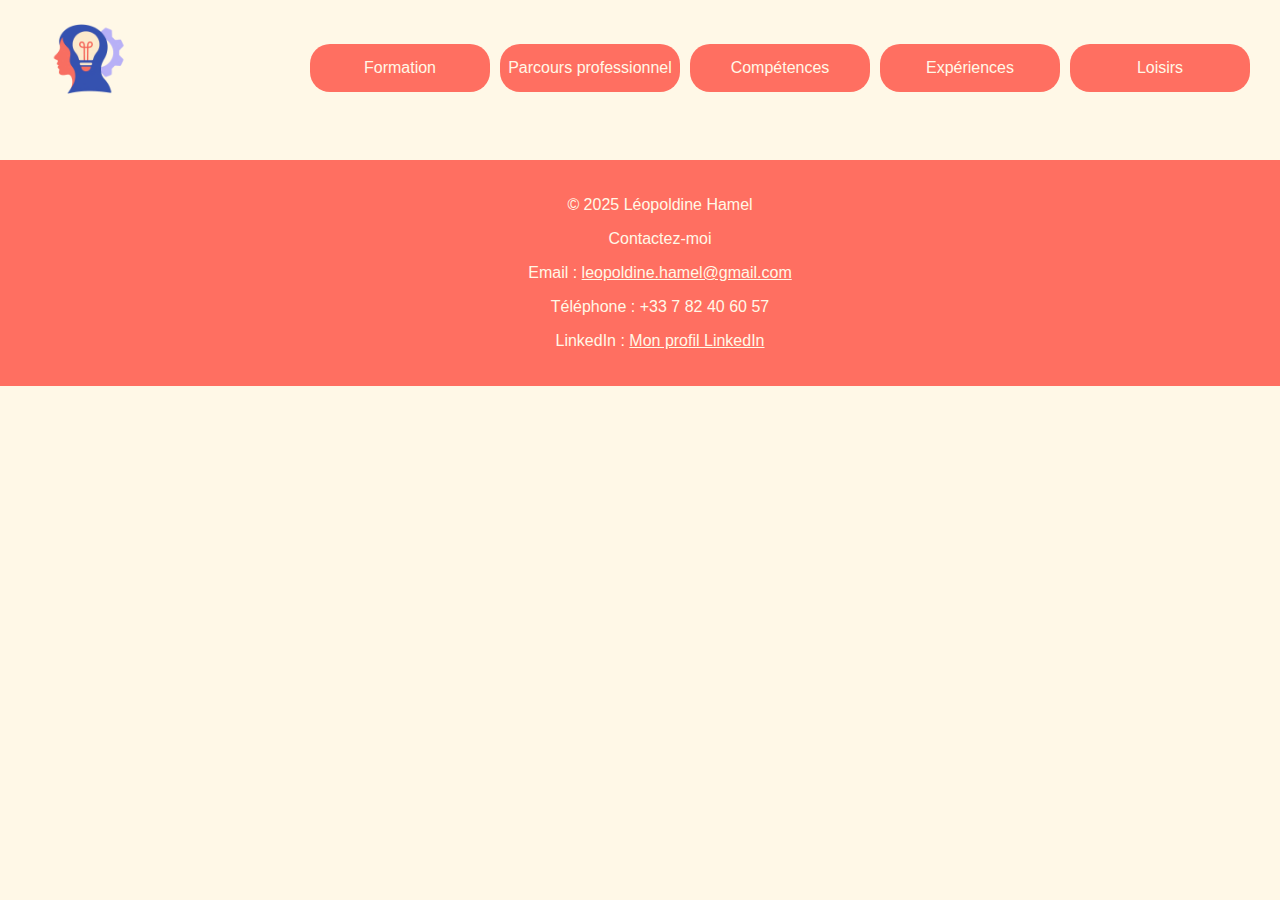
<file: index.html>
<!DOCTYPE html>
<html>
<head>
    <!-- utilisation des carractére spéciaux correctement -->
    <meta charset="UTF-8">
    <title>Acceuil Léopoldine H.</title>
        <!--inserer un favicon-->
        <link rel="icon" href="Images/favicone.png">

        <link rel="stylesheet" href="./CSS/CSS_site_web_personnel.css">
       
</head>


<body>
    <header class="entete">
   <!--image lien acceuil -->
        <a href="index.html" class="logoacceuil">
            <img src="Images/logo2.png" alt="logo retour acceuil">
        </a>
       
        <div class="boutons_sommaire">
            <a href="2_Formations.html"><button>Formation</button></a>
            <a href="3_Parcours_professionnel.html"><button>Parcours professionnel</button></a>
            <a href="4_Competences.html"><button>Compétences</button></a>
            <a href="5_Experiences.html"><button>Expériences</button></a> 
            <a href="6_Loisir.html"><button>Loisirs</button></a>
        </div>
    </header>



   <footer class="footer">
    <div class="footer-content">
        <p>© 2025 Léopoldine Hamel</p>
        <p>Contactez-moi</p>
        <p>Email : <a href="mailto:leopoldine.hamel@gmail.com">leopoldine.hamel@gmail.com</a></p>
        <p>Téléphone : +33 7 82 40 60 57</p>
        <p>
            LinkedIn : 
            <a href="https://www.linkedin.com/in/léopoldine-hamel/" target="_blank">
                Mon profil LinkedIn
            </a>
        </p>
    </div>
</footer>

</body>
</html>
</file>
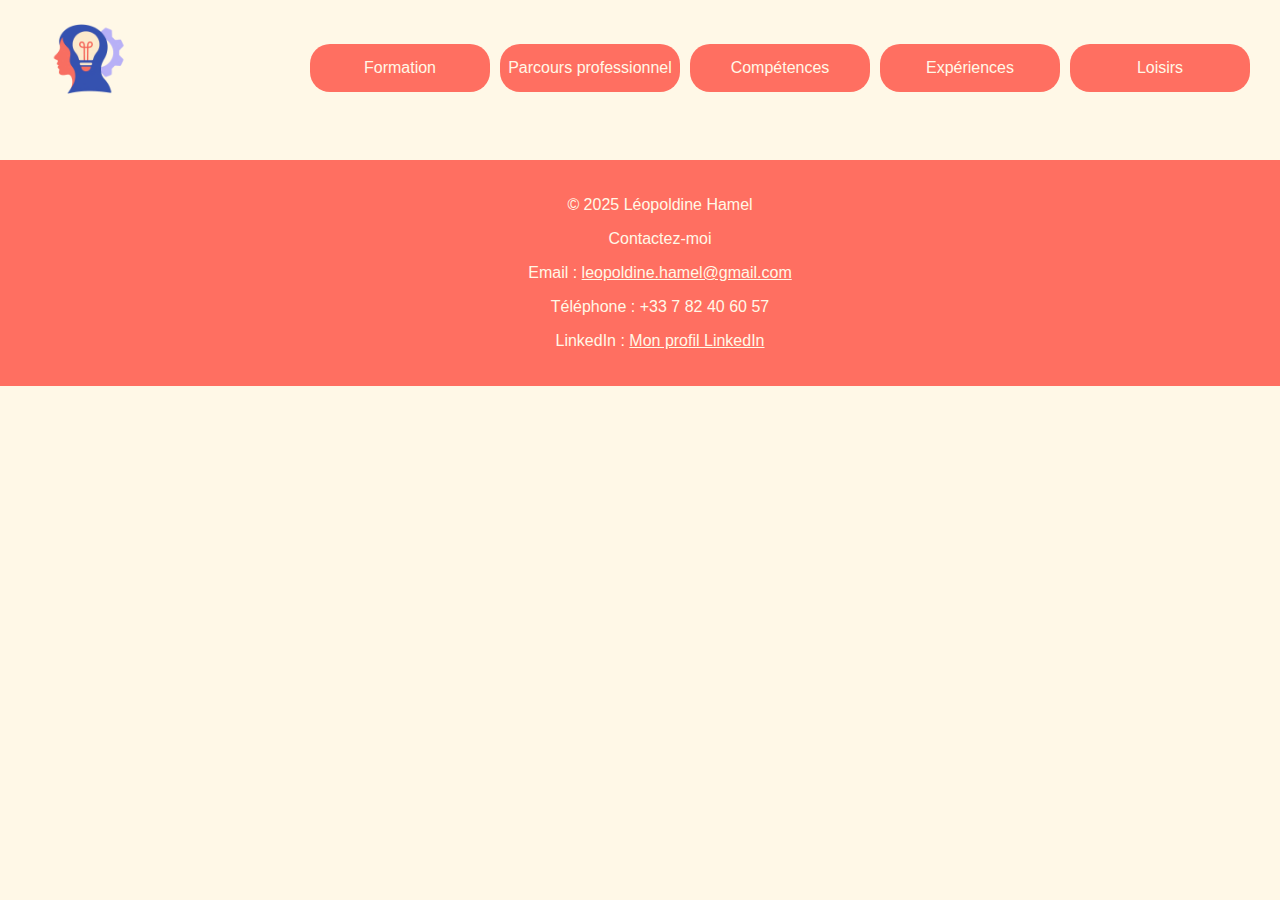
<file: 1_Page_Acceuil.html>
<!DOCTYPE html>
<html>
<head>
    <!-- utilisation des carractére spéciaux correctement -->
    <meta charset="UTF-8">
    <title>Acceuil Léopoldine H.</title>
        <!--inserer un favicon-->
        <link rel="icon" href="Images/favicone.png">

        <link rel="stylesheet" href="./CSS/CSS_site_web_personnel.css">
       
</head>


<body>
    <header class="entete">
   <!--image lien acceuil -->
        <a href="1_Page_Acceuil.html" class="logoacceuil">
            <img src="Images/logo2.png" alt="logo retour acceuil">
        </a>
       
        <div class="boutons_sommaire">
            <a href="2_Formations.html"><button>Formation</button></a>
            <a href="3_Parcours_professionnel.html"><button>Parcours professionnel</button></a>
            <a href="4_Competences.html"><button>Compétences</button></a>
            <a href="5_Experiences.html"><button>Expériences</button></a> 
            <a href="6_Loisir.html"><button>Loisirs</button></a>
        </div>
    </header>



   <footer class="footer">
    <div class="footer-content">
        <p>© 2025 Léopoldine Hamel</p>
        <p>Contactez-moi</p>
        <p>Email : <a href="mailto:leopoldine.hamel@gmail.com">leopoldine.hamel@gmail.com</a></p>
        <p>Téléphone : +33 7 82 40 60 57</p>
        <p>
            LinkedIn : 
            <a href="https://www.linkedin.com/in/léopoldine-hamel/" target="_blank">
                Mon profil LinkedIn
            </a>
        </p>
    </div>
</footer>

</body>
</html>
</file>
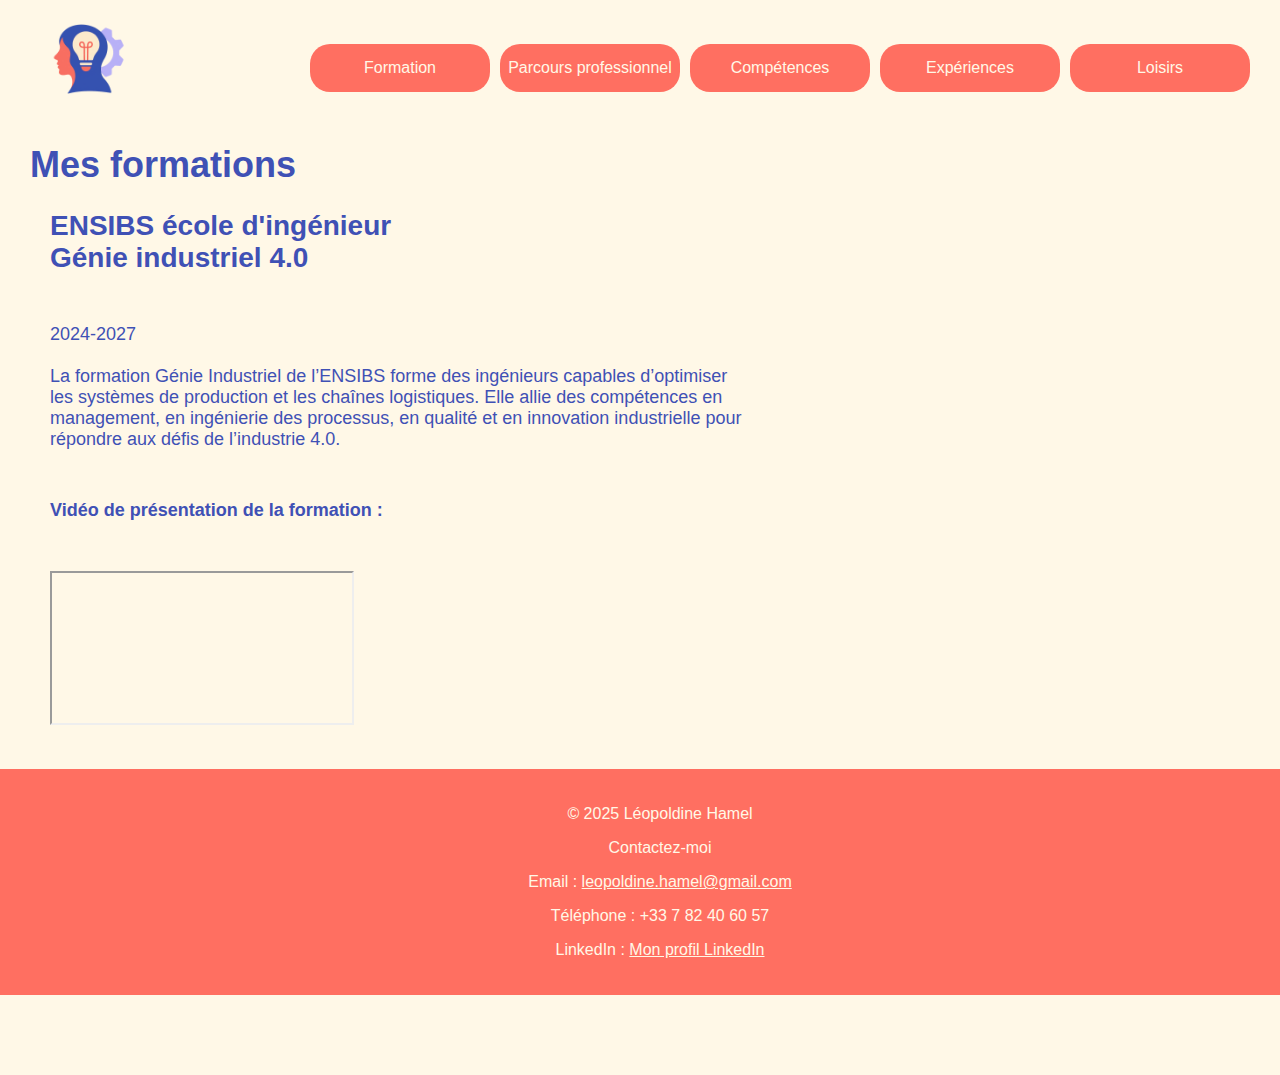
<file: 2_Formations.html>
<!DOCTYPE html>
<html>
<head>
    <!-- utilisation des carractére spéciaux correctement -->
    <meta charset="UTF-8">
    <title>Formations Léopoldine H.</title>
        <!--inserer un favicon-->
        <link rel="icon" href="Images/favicone.png">

        <link rel="stylesheet" href="./CSS/CSS_site_web_personnel.css">
       
</head>
<body>
    <header class="entete">
   <!--image lien acceuil -->
        <a href="index.html" class="logoacceuil">
            <img src="Images/logo2.png" alt="logo retour acceuil">
        </a>
       
        <div class="boutons_sommaire">
            <a href="2_Formations.html"><button>Formation</button></a>
            <a href="3_Parcours_professionnel.html"><button>Parcours professionnel</button></a>
            <a href="4_Competences.html"><button>Compétences</button></a>
            <a href="5_Experiences.html"><button>Expériences</button></a> 
            <a href="6_Loisir.html"><button>Loisirs</button></a>
        </div>
    </header>
    <!---------------------------------------------------------------------------------->
    <h1>Mes formations</h1>
        <h2>ENSIBS école d'ingénieur <br>
            Génie industriel 4.0
        </h2>
        <p class="description">2024-2027 <br> <br>
        La formation Génie Industriel de l’ENSIBS 
            forme des ingénieurs capables d’optimiser les systèmes de production et 
            les chaînes logistiques. Elle allie des compétences en management, 
            en ingénierie des processus, en qualité et en innovation industrielle pour répondre 
            aux défis de l’industrie 4.0.
        </p>

        <p class="description"><b>Vidéo de présentation de la formation : </b></p>
        <div class="video-container">
            <div class="video">
                <!-- ajuste une vidéo sur une page web -->
                <iframe src="https://www.youtube.com/embed/odT9RWofbVM"
                title="video1"
                allow="accelerometer: autoplay; "
                allowfullscreen>
                </iframe>
            </div>
        </div>


    <!---------------------------------------------------------------------------------->



   <footer class="footer">
    <div class="footer-content">
        <p>© 2025 Léopoldine Hamel</p>
        <p>Contactez-moi</p>
        <p>Email : <a href="mailto:leopoldine.hamel@gmail.com">leopoldine.hamel@gmail.com</a></p>
        <p>Téléphone : +33 7 82 40 60 57</p>
        <p>
            LinkedIn : 
            <a href="https://www.linkedin.com/in/léopoldine-hamel/" target="_blank">
                Mon profil LinkedIn
            </a>
        </p>
    </div>
</footer>

</body>
</html>
</file>
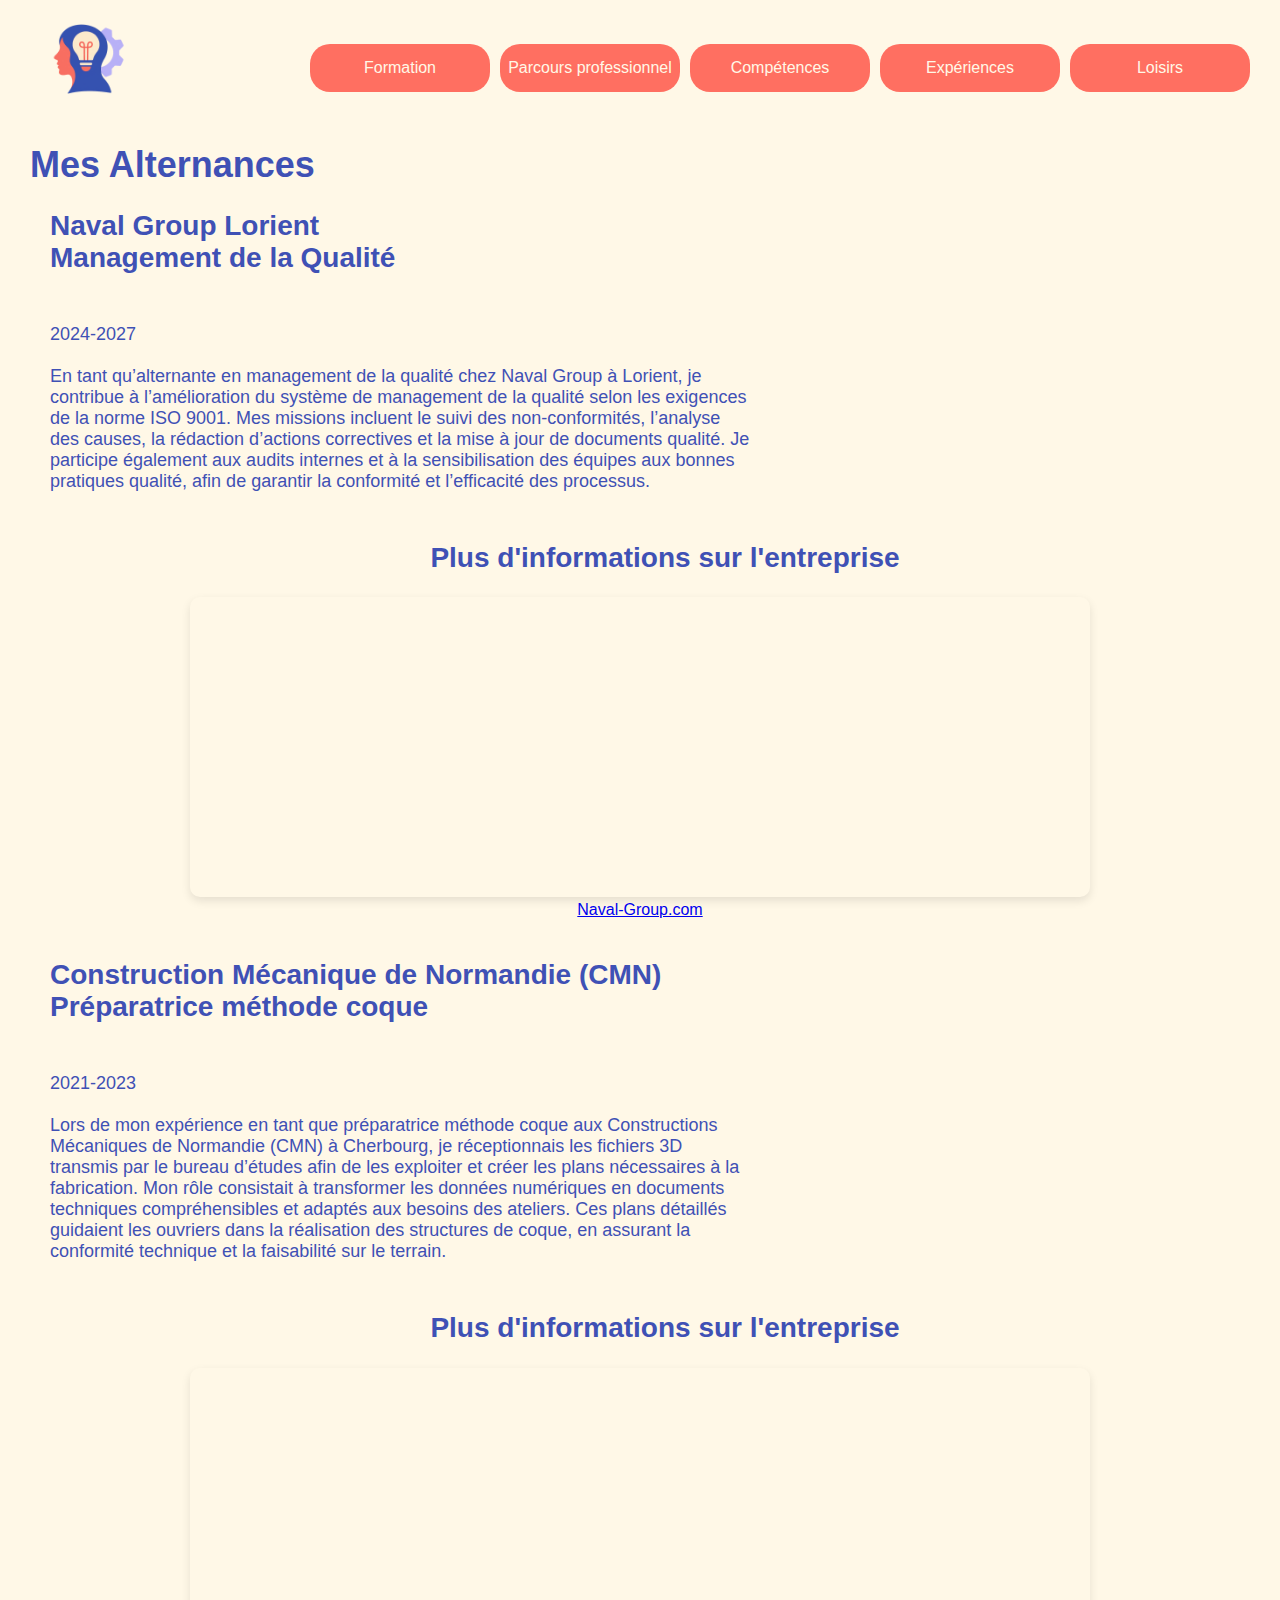
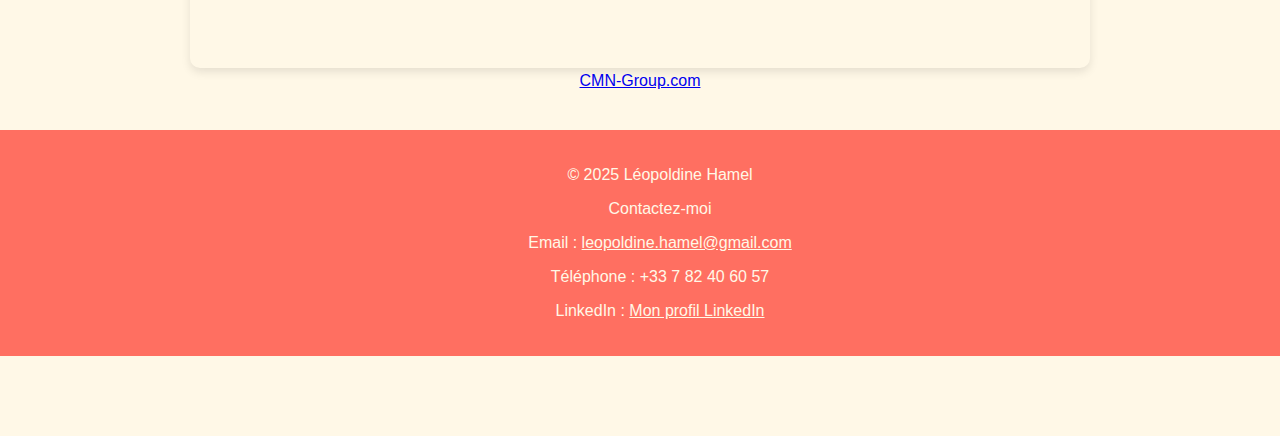
<file: 3_Parcours_professionnel.html>
<!DOCTYPE html>
<html>
<head>
    <!-- utilisation des carractére spéciaux correctement -->
    <meta charset="UTF-8">
    <title>Parcours Léopoldine H.</title>
        <!--inserer un favicon-->
        <link rel="icon" href="Images/favicone.png">

        <link rel="stylesheet" href="./CSS/CSS_site_web_personnel.css">
       
</head>

<body>
    <header class="entete">
   <!--image lien acceuil -->
        <a href="1_Page_Acceuil.html" class="logoacceuil">
            <img src="Images/logo2.png" alt="logo retour acceuil">
        </a>
       
        <div class="boutons_sommaire">
            <a href="2_Formations.html"><button>Formation</button></a>
            <a href="3_Parcours_professionnel.html"><button>Parcours professionnel</button></a>
            <a href="4_Competences.html"><button>Compétences</button></a>
            <a href="5_Experiences.html"><button>Expériences</button></a> 
            <a href="6_Loisir.html"><button>Loisirs</button></a>
        </div>
    </header>
<!---------------------------------------------------------------------------------->
<h1>Mes Alternances</h1>
        <h2>Naval Group Lorient <br>
            Management de la Qualité
        </h2>
        <p class="description">2024-2027 <br> <br>
        En tant qu’alternante en management de la qualité chez Naval Group à Lorient, 
        je contribue à l’amélioration du système de management de la qualité 
        selon les exigences de la norme ISO 9001. Mes missions incluent le suivi des non-conformités, 
        l’analyse des causes, la rédaction d’actions correctives et 
        la mise à jour de documents qualité. Je participe également aux audits internes et 
        à la sensibilisation des équipes aux bonnes pratiques qualité, 
        afin de garantir la conformité et l’efficacité des processus.
        </p>
            <div class="pageinternet"> 
                <h2>Plus d'informations sur l'entreprise</h2> 
                <!-- Ajouter la vue page weeb -->
                <iframe src="https://www.naval-group.com/fr" height="300px" width="100%" id="Iframe_Naval Group"></iframe>
                    <a href="https://www.naval-group.com/fr" 
                    target="iframe_NG" id="Iframe_NG">Naval-Group.com</a>
                </h2>
            </div>
        
        <h2>Construction Mécanique de Normandie (CMN) <br>
            Préparatrice méthode coque 
        </h2>
        <p class="description">2021-2023 <br> <br>
        Lors de mon expérience en tant que préparatrice méthode coque 
        aux Constructions Mécaniques de Normandie (CMN) à Cherbourg, 
        je réceptionnais les fichiers 3D transmis par le bureau d’études 
        afin de les exploiter et créer les plans nécessaires à la fabrication. 
        Mon rôle consistait à transformer les données numériques en documents techniques 
        compréhensibles et adaptés aux besoins des ateliers. Ces plans détaillés guidaient 
        les ouvriers dans la réalisation des structures de coque, en assurant la conformité 
        technique et la faisabilité sur le terrain.
        </p>

            <div class="pageinternet"> 
                <h2>Plus d'informations sur l'entreprise</h2> 
                <!-- Ajouter la vue page weeb -->
                <iframe src="https://www.cmn-group.com/" height="300px" width="100%" id="Iframe_Naval Group"></iframe>
                    <a href="https://www.cmn-group.com/" 
                    target="iframe_CMN" id="Iframe_CMN">CMN-Group.com</a>
                </h2>
            </div>
<!---------------------------------------------------------------------------------->

   <footer class="footer">
    <div class="footer-content">
        <p>© 2025 Léopoldine Hamel</p>
        <p>Contactez-moi</p>
        <p>Email : <a href="mailto:leopoldine.hamel@gmail.com">leopoldine.hamel@gmail.com</a></p>
        <p>Téléphone : +33 7 82 40 60 57</p>
        <p>
            LinkedIn : 
            <a href="https://www.linkedin.com/in/léopoldine-hamel/" target="_blank">
                Mon profil LinkedIn
            </a>
        </p>
    </div>
</footer>

</body>
</html>
</file>
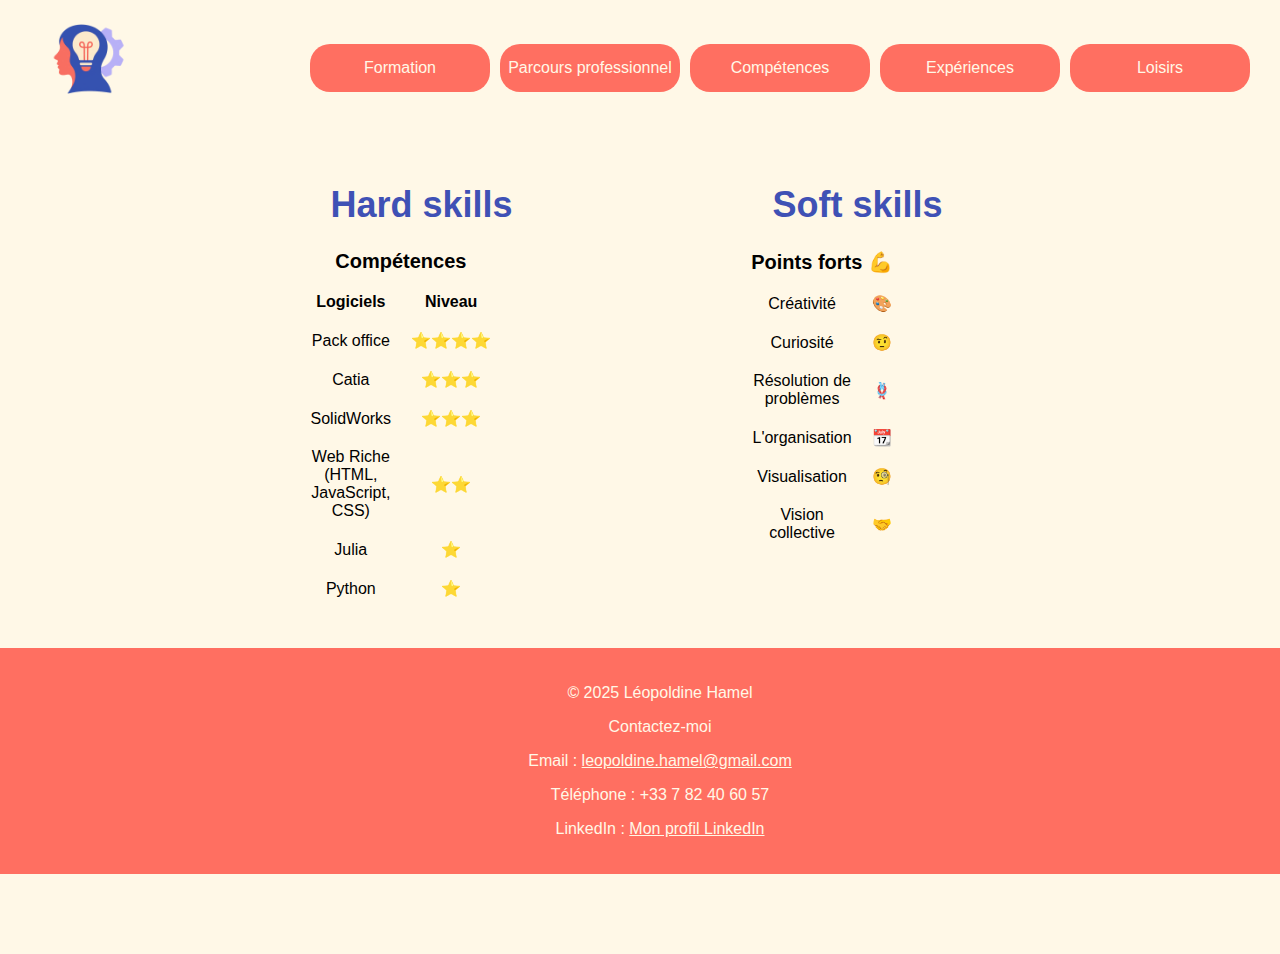
<file: 4_Competences.html>
<!DOCTYPE html>
<html>
<head>
    <!-- utilisation des carractére spéciaux correctement -->
    <meta charset="UTF-8">
    <title>Compétences Léopoldine H.</title>
        <!--inserer un favicon-->
        <link rel="icon" href="Images/favicone.png">

        <link rel="stylesheet" href="./CSS/CSS_site_web_personnel.css">
       
</head>


<body>
    <header class="entete">
   <!--image lien acceuil -->
        <a href="index.html" class="logoacceuil">
            <img src="Images/logo2.png" alt="logo retour acceuil">
        </a>
       
        <div class="boutons_sommaire">
            <a href="2_Formations.html"><button>Formation</button></a>
            <a href="3_Parcours_professionnel.html"><button>Parcours professionnel</button></a>
            <a href="4_Competences.html"><button>Compétences</button></a>
            <a href="5_Experiences.html"><button>Expériences</button></a> 
            <a href="6_Loisir.html"><button>Loisirs</button></a>
        </div>
    </header>

<!---------------------------------------------------------------------------------->
<div class="table">
    <div>
        <h1>Hard skills </h1>
            <table style="width: 30%;">
                <caption><b>Compétences</b></caption>
                <tr>
                    <th>Logiciels</th>
                    <th>Niveau</th>
                </tr>
                <tr>
                    <td>Pack office</td>
                    <td>⭐️⭐️⭐️⭐️</td>
                </tr>
                <tr>
                    <td>Catia</td>
                    <td>⭐️⭐️⭐️</td>
                </tr>
                <tr>
                    <td>SolidWorks</td>
                    <td>⭐️⭐️⭐️</td>
                </tr>
                <tr>
                    <td>Web Riche (HTML, JavaScript, CSS)</td>
                    <td>⭐️⭐️</td>
                </tr>
                <tr>
                    <td>Julia</td>
                    <td>⭐️</td>
                </tr>
                <tr>
                    <td>Python</td>
                    <td>⭐️</td>
                </tr>
            </table>
    </div>

    <div>
        <h1>Soft skills </h1>
            <table style="width: 30%;">
                <caption><b>Points forts 💪</b></caption>
                <tr>
                    <td>Créativité</td>
                    <td>🎨</td>
                </tr>
                <tr>
                    <td>Curiosité</td>
                    <td>🤨</td>
                </tr>
                <tr>
                    <td>Résolution de problèmes</td>
                    <td>🪢</td>
                </tr>
                <tr>
                    <td>L'organisation</td>
                    <td>📆</td>
                </tr>
                <tr>
                    <td>Visualisation</td>
                    <td>🧐</td>
                </tr>
                <tr>
                    <td>Vision collective</td>
                    <td>🤝</td>
                </tr>
            </table>
    </div>
</div>

    <!---------------------------------------------------------------------------------->

   <footer class="footer">
    <div class="footer-content">
        <p>© 2025 Léopoldine Hamel</p>
        <p>Contactez-moi</p>
        <p>Email : <a href="mailto:leopoldine.hamel@gmail.com">leopoldine.hamel@gmail.com</a></p>
        <p>Téléphone : +33 7 82 40 60 57</p>
        <p>
            LinkedIn : 
            <a href="https://www.linkedin.com/in/léopoldine-hamel/" target="_blank">
                Mon profil LinkedIn
            </a>
        </p>
    </div>
</footer>

</body>
</html>
</file>
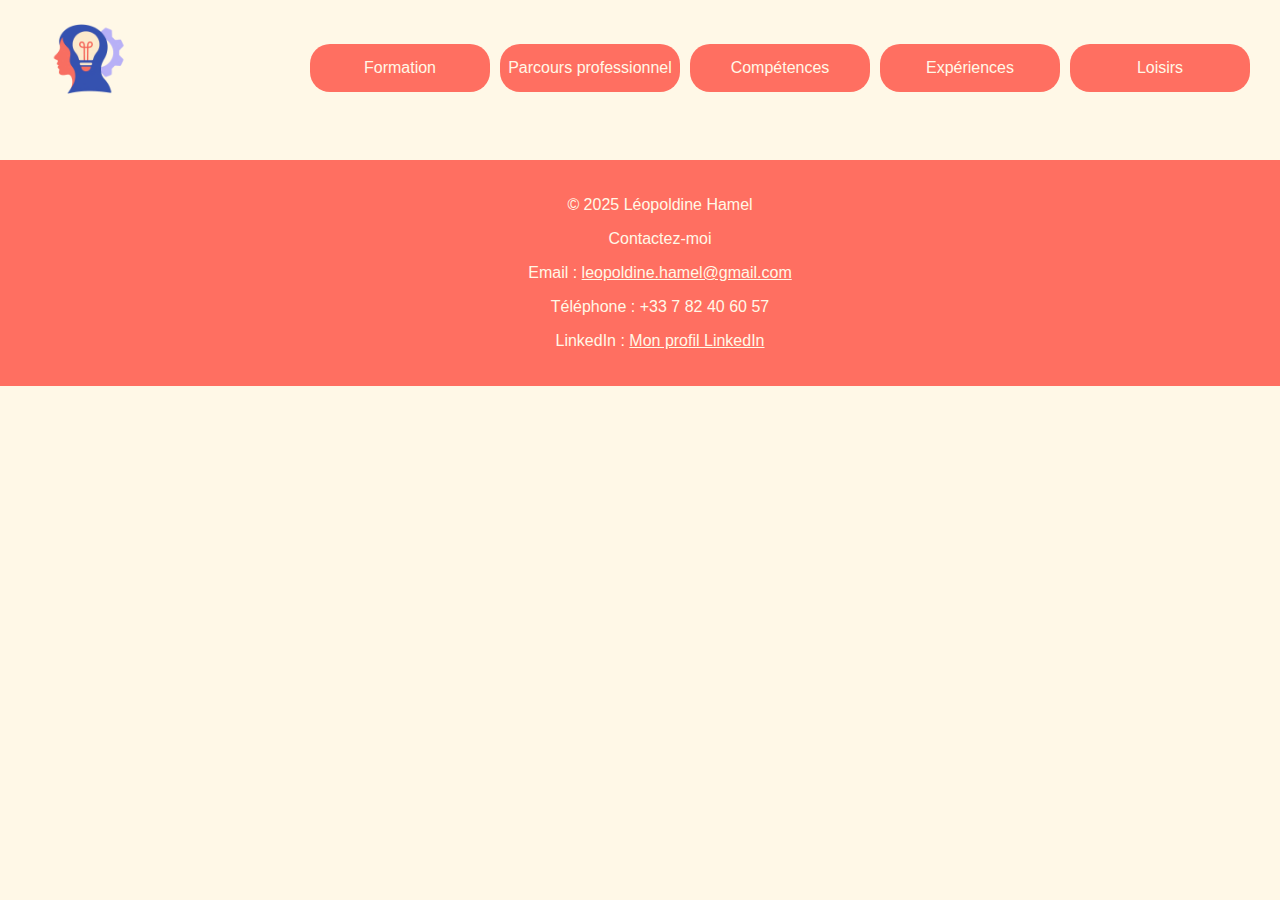
<file: 5_Experiences.html>
<!DOCTYPE html>
<html>
<head>
    <!-- utilisation des carractére spéciaux correctement -->
    <meta charset="UTF-8">
    <title>Expériences Léopoldine H.</title>
        <!--inserer un favicon-->
        <link rel="icon" href="Images/favicone.png">

        <link rel="stylesheet" href="./CSS/CSS_site_web_personnel.css">
       
</head>


<body>
    <header class="entete">
   <!--image lien acceuil -->
        <a href="1_Page_Acceuil.html" class="logoacceuil">
            <img src="Images/logo2.png" alt="logo retour acceuil">
        </a>
       
        <div class="boutons_sommaire">
            <a href="2_Formations.html"><button>Formation</button></a>
            <a href="3_Parcours_professionnel.html"><button>Parcours professionnel</button></a>
            <a href="4_Competences.html"><button>Compétences</button></a>
            <a href="5_Experiences.html"><button>Expériences</button></a> 
            <a href="6_Loisir.html"><button>Loisirs</button></a>
        </div>
    </header>



   <footer class="footer">
    <div class="footer-content">
        <p>© 2025 Léopoldine Hamel</p>
        <p>Contactez-moi</p>
        <p>Email : <a href="mailto:leopoldine.hamel@gmail.com">leopoldine.hamel@gmail.com</a></p>
        <p>Téléphone : +33 7 82 40 60 57</p>
        <p>
            LinkedIn : 
            <a href="https://www.linkedin.com/in/léopoldine-hamel/" target="_blank">
                Mon profil LinkedIn
            </a>
        </p>
    </div>
</footer>

</body>
</html>
</file>
<file: CSS/CSS_site_web_personnel.css>
/* couleur fond de page */
html, body{
    background-color: #fff8e7;
    font-family: 'Open Sans', sans-serif;
    margin: 0;
    padding-top: 60px;  /* pour compenser le header fixe */
    padding-left: 0px;
    padding-right: 0px;
    padding-bottom: 40px; 
}

h1 {
    color: #3F51B5;
    margin-left: 30px;
    font-size: 36px;
    font-family: 'Montserrat', sans-serif;
}

h2 {
    color: #3F51B5;
    margin-left: 50px;
    font-size: 28px;
    font-family: 'Montserrat', sans-serif;
}

.description{
    color: #3F51B5;
    font-family: 'Montserrat', sans-serif;
    max-width: 700px;
    margin: 50px;
    font-size: 18px;
}

.entete {
    position: fixed; 
    top: 0;           
    left: 0;
    right: 0;
    z-index: 1000;

    display: flex; /* aligne tout les élem de l'entête */
    align-items: center;
    justify-content: space-evenly;
    padding: 10px 30px;
    background-color: #fff8e7;
}

.trait-entete{
    border: none;
    height: 2px;
    background-color:#3F51B5;
    margin: 0;
}

.logoacceuil img{
    height: 40%;
    width: 40%;
}
/* conteneur des boutons */
.boutons_sommaire {
    display: flex;
    gap: 10px;
}
/* Style des boutons sommaire */
.boutons_sommaire button{
    background-color:#FF6F61;
    border: none;
    color: #fff8e7;
    padding: 15px 0;
    width: 180px;
    text-align: center;
    text-decoration: none;
    display: inline-block;
    font-size: 16px;
    border-radius: 20px;
    cursor: pointer;
    transition: background-color 0.3s;
}
/* effet au survol */
.boutons_sommaire button:hover {
    background-color: #e35c50;
}

/* ----------------------------------------------------------------- */
/* Vidéo */
.video{
    flex: auto;
    margin-left: 50px;
}
/* carousel  */
.carousel {
    position: relative;
    max-width: 600px;
    margin: 30px auto;
}
.carousel img {
    width: 100%;
    border-radius: 15px;
    box-shadow: 0 4px 10px rgba(0,0,0,0.2);
}

.carousel button {
    position: absolute;
    top: 50%;
    transform: translateY(-50%);
    background-color: #FF6F61;
    color: white;
    border: none;
    padding: 10px;
    cursor: pointer;
    font-size: 24px;
    border-radius: 50%;
    z-index: 1;
}

/* table */

.table {
    display: flex;
    justify-content: center;
    gap: 60px; /* espace entre les deux tableaux */
    flex-wrap: wrap; /* pour que ça s'adapte sur mobile */
    margin: 40px 0;
}

.table table {
    width: 500px;
    border-collapse: collapse;
    text-align: center;
}

.table caption {
    margin-bottom: 10px;
    font-size: 20px;
}

.table th,
.table td {
    padding: 10px;
}


.prev {
    left: -50px;
}

.next {
    right: -50px;
}

.carousel button:hover {
    background-color: #e35c50;

}

/* iframe page inernet  */
.pageinternet {
    max-width: 900px;        /* largeur maximale pour ne pas que ça s'étale sur tout l'écran */
    margin: 40px auto;       /* centre horizontalement et ajoute une marge verticale */
    padding: 0 20px;         /* marge interne à gauche et à droite */
    text-align: center;      /* centre le contenu comme les titres */
}

.pageinternet iframe {
    border: none;
    width: 100%;             /* prend toute la largeur de .pageinternet */
    height: 300px;           /* ou ajuste selon tes besoins */
    border-radius: 10px;     /* arrondir les coins si tu veux un style doux */
    box-shadow: 0 4px 10px rgba(0, 0, 0, 0.1); /* ombrage léger */
}

/* ----------------------------------------------------------------- */

.footer {
    width: 100%;
    background-color: #FF6F61;
    color: #fff8e7;                  /* Couleur du texte */
    padding: 20px;
    text-align: center;
    margin-top: 40px;
    
}

.footer a {
    color: #fff8e7;                  /* Lien de même couleur que le texte */
    text-decoration: underline;
}

.footer a:hover {
    color: #ffe1d6;                  /* Changement de couleur au survol */
}
</file>
